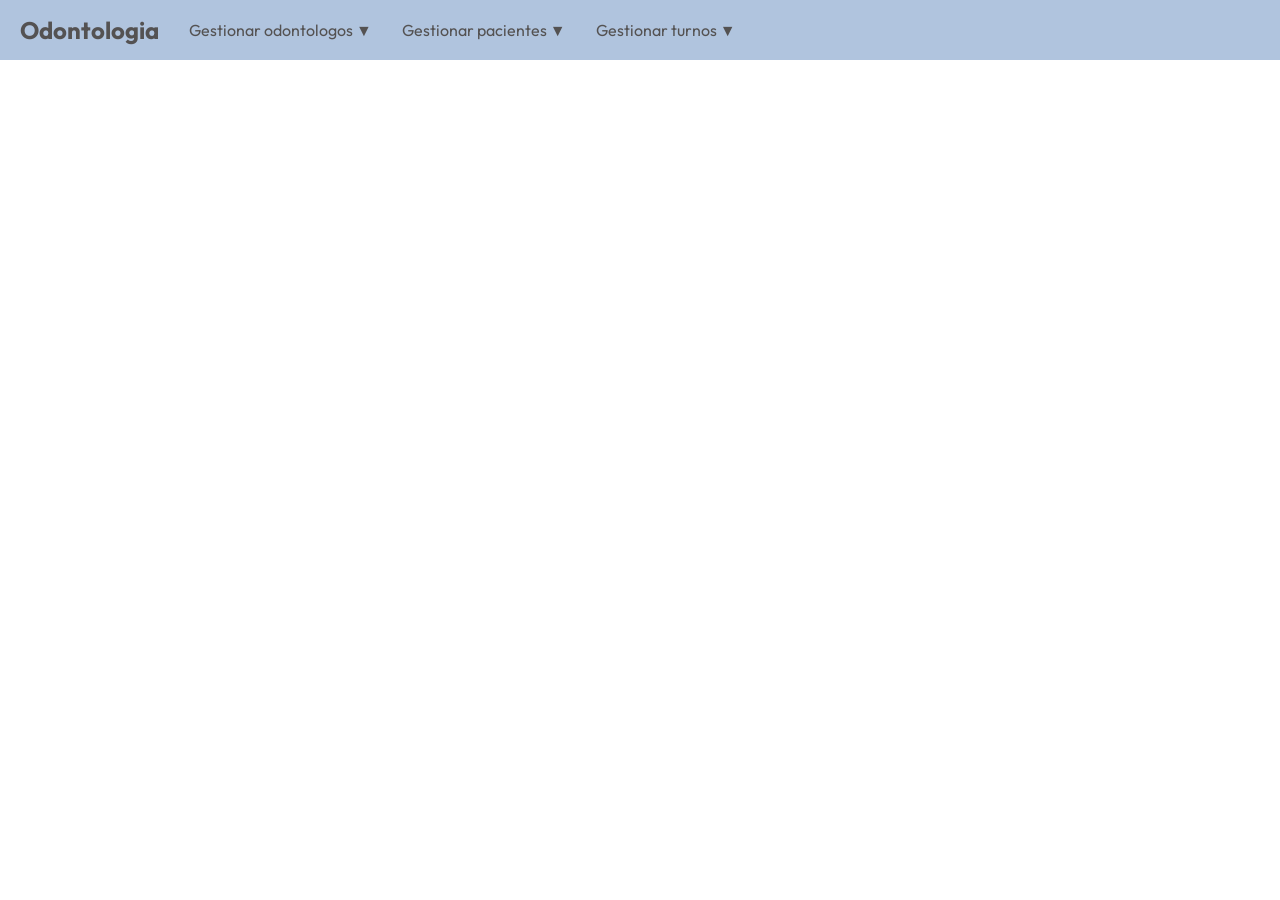
<file: src/main/resources/static/index.html>
<!DOCTYPE html>
<html lang="en">
<head>
    <meta charset="UTF-8">
    <meta name="viewport" content="width=device-width, initial-scale=1.0">
    <title>Odontologia</title>
    <link rel="icon" href="diente.ico" type="image/x-icon">
    <link rel="stylesheet" href="./css/styles.css">
    <link rel="preconnect" href="https://fonts.googleapis.com">
    <link rel="preconnect" href="https://fonts.gstatic.com" crossorigin>
    <link href="https://fonts.googleapis.com/css2?family=Outfit:wght@100..900&family=Plus+Jakarta+Sans:ital,wght@0,200..800;1,200..800&display=swap" rel="stylesheet">
</head>
<body>
<header>
    <nav>
        <ul id="titulo">Odontologia</ul>
        <ul class="gestion">
            <span>Gestionar odontologos &#9660;</span>
            <ul class="submenu">
                <li id="agregar-odontologo">Agregar odontologo</li>
                <li id="eliminar-odontologo">Eliminar odontologo</li>
                <li id="eliminar-odontologo-matricula">Eliminar odontologo por matricula</li>
                <li id="modificar-odontologo">Modificar odontologo</li>
                <li id="buscar-odontologo">Buscar odontólogo</li>
                <li id="listar-odontologos">Ver odontologos</li>
            </ul>
        </ul>
        <ul class="gestion">
            <span>Gestionar pacientes &#9660;</span>
            <ul class="submenu">
                <li id="agregar-paciente">Agregar paciente</li>
                <li id="eliminar-paciente">Eliminar paciente</li>
                <li id="modificar-paciente">Modificar paciente</li>
                <li id="buscar-paciente">Buscar paciente</li>
                <li id="listar-pacientes">Ver pacientes</li>
            </ul>
        </ul>
        <ul class="gestion">
            <span>Gestionar turnos &#9660;</span>
            <ul class="submenu">
                <li id="asignar-turno">Asignar turno</li>
                <li id="eliminar-turno">Eliminar turno</li>
                <li id="buscar-turno-fecha">Buscar turno</li>
                <li id="listar-turnos">Ver turnos</li>
            </ul>
        </ul>
    </nav>
</header>
<main></main>
<script type="module" src="./js/script.js"></script>
</body>
</html>
</file>
<file: src/main/resources/static/css/styles.css>
:root {
    --blanco: #fff;
    --azul-claro: #B0C4DE;
    --gris: #545252;
}

* {
    margin: 0;
    padding: 0;
    box-sizing: border-box;
}

body {
    font-family: "Outfit", sans-serif;
    min-height: 100vh;
    display: flex;
    flex-direction: column;
}

nav {
    display: flex;
    align-items: center;
    padding: 10px 20px;
    gap: 30px;
    background-color: var(--azul-claro);
}

nav ul {
    list-style-type: none;
    color: var(--gris);
}

nav ul#titulo {
    font-size: 24px;
    font-weight: bold;
}

.gestion {
    margin: 10px 0;
    cursor: pointer;
    position: relative;
}

.gestion > span {
    display: inline-block;
    position: relative;
}

.submenu {
    display: none;
    list-style-type: none;
    margin: 0;
    padding: 10px;
    background-color: var(--gris);
    color: var(--blanco);
    position: absolute;
    top: 100%;
    left: 0;
    z-index: 1000;
    min-width: 160px; 
    box-shadow: 0 6px 12px rgba(0, 0, 0, 0.175);
    border-radius: 5px;
}

.submenu li {
    margin: 5px 0;
}

.gestion.active .submenu {
    display: block;
}

main {
    flex: 1;
    display: flex;
    justify-content: center;
    align-items: center;
}

.card {
    background-color: #DCDCDC;
    padding: 20px;
    border-radius: 10px;
    box-shadow: 0 4px 8px rgba(0, 0, 0, 0.1);
    max-width: 400px;
    width: 100%;
}

.card h1 {
    text-align: center;
    margin-bottom: 20px;
    color: var(--gris);
}

.card form div {
    margin-bottom: 15px;
}

.card label {
    display: block;
    margin-bottom: 5px;
    color: var(--gris);
}

.card input {
    width: 100%;
    padding: 10px;
    border: 1px solid var(--gris);
    border-radius: 5px;
}

.card button {
    width: 100%;
    padding: 10px;
    background-color: var(--gris);
    color: var(--blanco);
    border: none;
    border-radius: 5px;
    cursor: pointer;
    font-size: 16px;
    font-family: "Outfit", sans-serif;
}

.card button:hover {
    background-color: #3a3a3a; 
}

.card select {
    width: 100%;
    padding: 8px;
    border: 1px solid #ccc;
    border-radius: 4px;
    box-sizing: border-box;
    font-family: "Outfit", sans-serif;
    font-size: 16px;
}
#fecha-alta{
    font-family: "Outfit", sans-serif;
}

.card form div {
    margin-bottom: 15px;
}

.card form div label {
    display: block;
    margin-bottom: 5px;
}

.card form div input {
    width: 100%;
    padding: 8px;
    border: 1px solid #ccc;
    border-radius: 4px;
    transition: all 0.3s ease;
}

.card form div input:focus {
    border-color: var(--gris);
    box-shadow: 0 0 5px var(--gris);
    outline: none;
}

.card form div input:hover {
    border-color: var(--gris);
    background-color: #f0f0f0;
}

label {
    margin-bottom: 5px;
    font-weight: bold;
}

fieldset {
    border: 1px solid #ddd;
    border-radius: 4px;
    padding: 15px;
    background-color: #f9f9f9;
    margin: 10px 0 20px 0;
    position: relative;
}

legend {
    font-weight: bold;
    padding: 0 10px;
    background-color: none;
    position: absolute;
    top: -10px;
    left: 10px;
}
</file>
